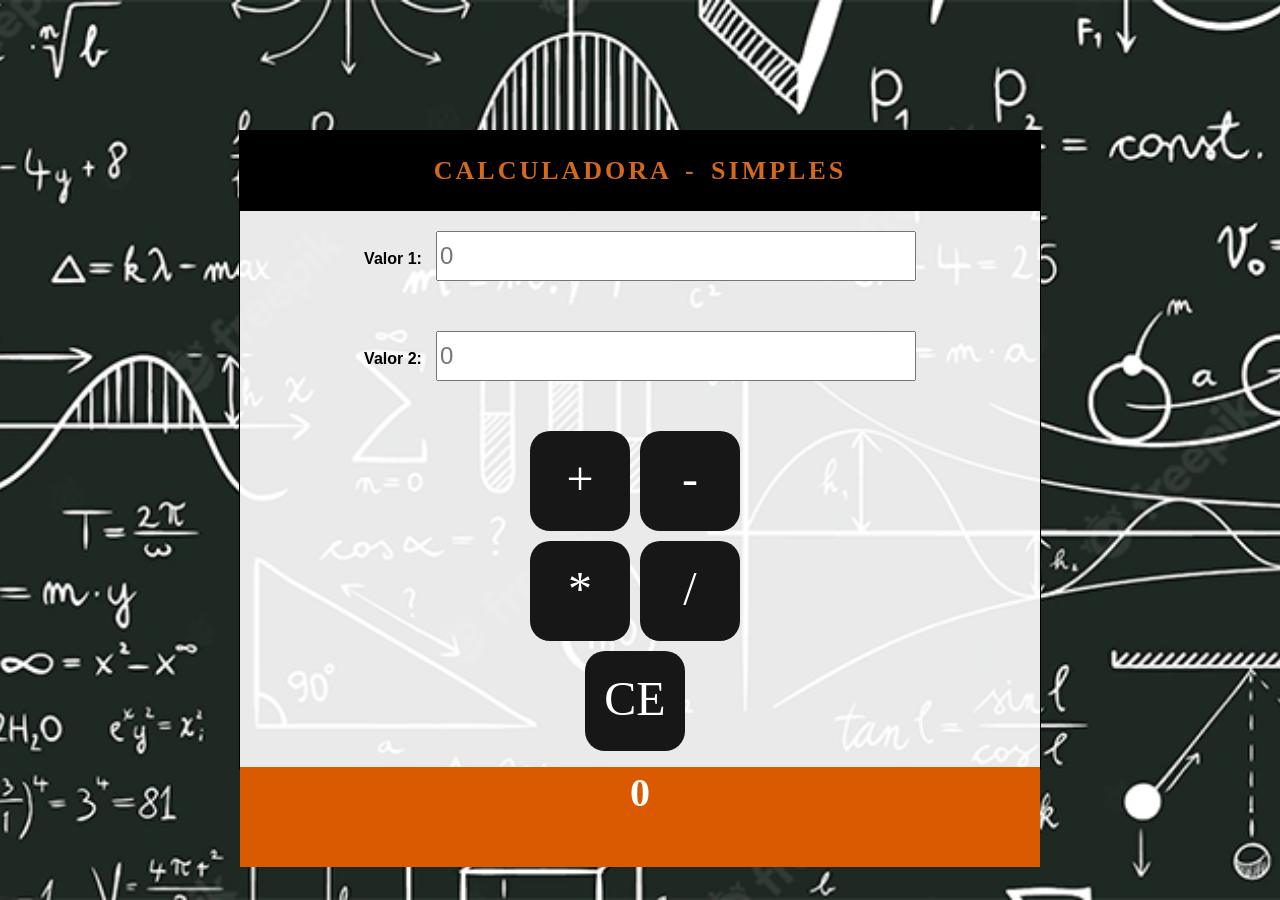
<file: index.html>
<html>
    <head>
        <title>Calculadora</title>
		<link rel="stylesheet" type="text/css" href="css/style.css">
		<!-- Linkando o Css como html --> 
		<script src="js/calculdora.js" method="" defer></script>
		<!-- Linkando o JavaScript com o Html -->
		<link rel="icon" href="imagens/calculadora_simples.png" type="image/png ">
		<!-- Colocando imagem no titulo -->
    </head>
	<body>
        <div id="conteudo">
            <h1 id="titulo">
                CALCULADORA - SIMPLES
            </h1>
            <div id="form">
				<form name="frmCalculadora" method="get" action="">
					<label>Valor 1:</label> <input type="text" name="txtn1" value="" id="valor1" class="valor" placeholder="0" > <br>
					<label>Valor 2:</label> <input type="text" name="txtn2" value="" id="valor2" class="valor" placeholder="0" > <br>

					<div class="divOperacoes">
						<div name="btnSomar" 	id="somar" class="botao">+</div>
						<div name="btnSubtrair" id="subtrair" class="botao">-</div>
					</div>

					<div class="divOperacoes">
						<div name="btnMultiplicar" 	id="multiplicar" class="botao">*</div>
						<div name="btnDividir" 		id="dividir" class="botao">/</div>
					</div>
					<div class="divOperacoes">
						<div name="btnCE" id="ce" class="botao">CE</div>
						
					</div>
				</form>
            </div>
            <div id="resultado">
                0
            </div>
        </div>
	</body>
</html>
</file>
<file: css/style.css>
body{
    display: flex;
    align-items: center;
    background-image: url('../imagens/Captura-de-pantalla-2022-03-11-a-las-10.51.35.png');
    background-position: center;
    background-size: cover;
    background-attachment: fixed;
}
#conteudo{
    width: 800px;
    height: 638px;
    margin-left: auto;
    margin-right: auto;
    border: solid 1px #000000;
    text-align: center;
    background-color: rgba(255,255,255,0.9);
}

#titulo{
    margin: 0;
    padding: 0;
    width: inherit;
    height: 80px;
    background-color: #000000;
    color: chocolate;
    box-sizing: border-box;
    padding-top: 25px;
    font-size: 26px;
    font-family: verdana;
    word-spacing: 5px;
    letter-spacing: 3px;
}

#form{
    width: inherit;
    height: auto;
    padding-top: 20px;
    box-sizing: border-box;
}

.valor{
    margin-bottom: 10px;
    margin-left: 10px;
    height: 50px;
    width: 60%;
    font-size: 1.5em;
    margin-bottom: 50px;
}

label{
    font-family: Verdana, Geneva, Tahoma, sans-serif;
    font-size: 1em;
    font-weight: bold;
}

.divOperacoes {
    
    display: flex;
    align-items: center;
    justify-content: center;
    margin-bottom: 10px;


}

.botao{
    width: 100px;
    height: 100px;
    background-color:#161716;
    color: #ffffff;
    font-size: 3em;
    margin-right: 10px;;
    line-height: 2;
    border-radius: 20%;

}

.botao:hover{
    cursor: pointer;
    background-color: rgb(255, 106, 0);
    font-weight: bolder;
}

#resultado{
    width: inherit;
    height: 100px;
    background-color: rgb(217, 90, 0);
    color: #ffffff;
    box-sizing: border-box;
    padding-top: 2px;
    font-family: cursive;
    font-size: 2.5em;
    font-weight: bold;
    text-align: center;
}
</file>
